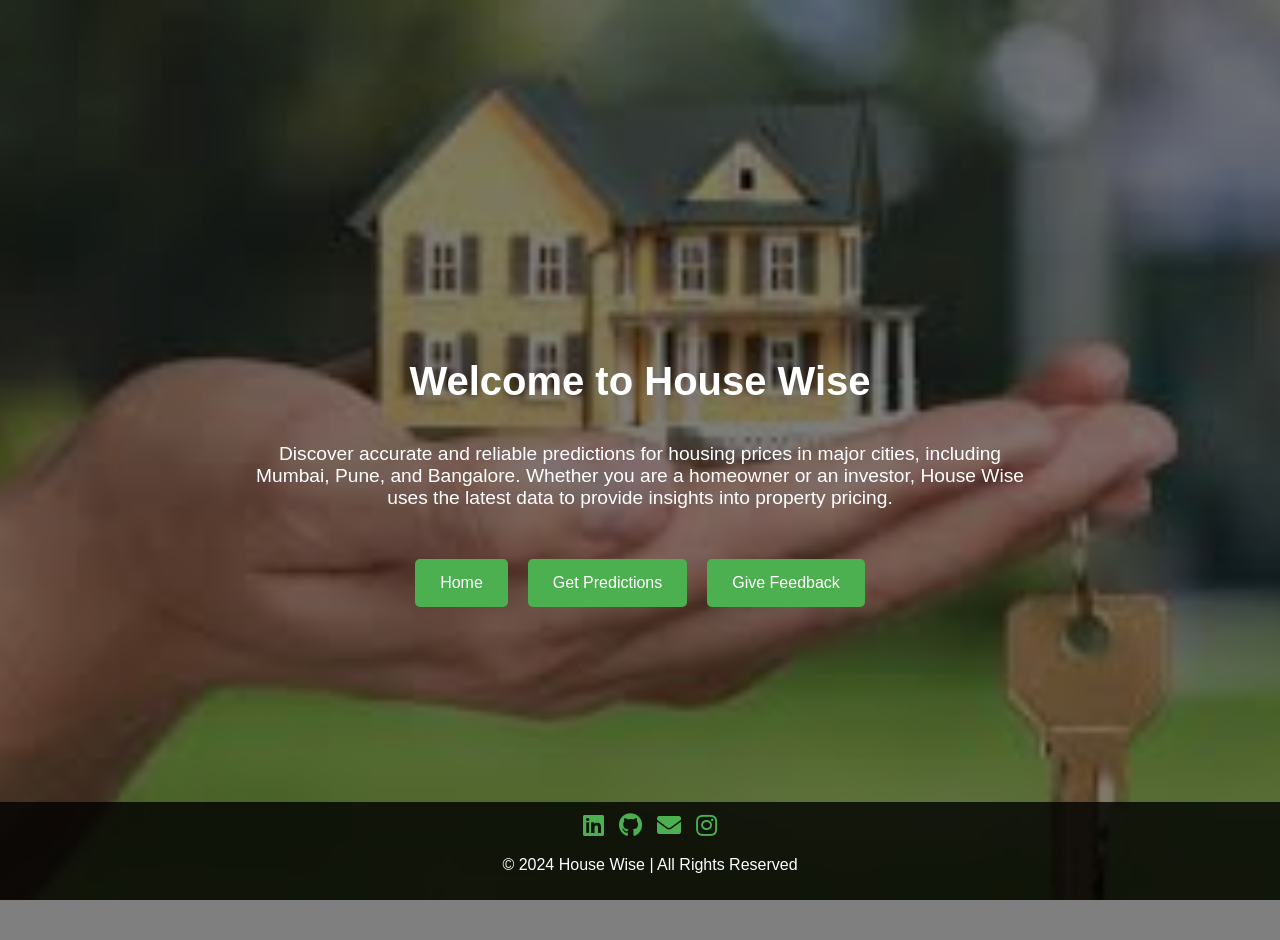
<file: index.html>
<!DOCTYPE html>
<html lang="en">
<head>
    <meta charset="UTF-8">
    <meta name="viewport" content="width=device-width, initial-scale=1.0">
    <title>Home - Predicting Housing Price</title>
    <link rel="stylesheet" href="style.css">

    <link rel="stylesheet" href="https://cdnjs.cloudflare.com/ajax/libs/font-awesome/5.15.4/css/all.min.css">
    <link rel="icon" href="logo.jpg" type="image/jpg"> 
</head>
<body>
    <div class="container">
        <h1 class="welcome-message">Welcome to House Wise</h1>
        <p class="description">
            Discover accurate and reliable predictions for housing prices in major cities, including Mumbai, Pune, and Bangalore. Whether you are a homeowner or an investor, House Wise uses the latest data to provide insights into property pricing.
        </p>
        <div class="buttons">
            <a href="index.html" class="button">Home</a>
            <a href="predict.html" class="button">Get Predictions</a>
            <a href="https://script.google.com/macros/s/AKfycbzlgugkAFyoZZlzMW5GW6oNcJteoq44W6PX9SJ9mH4bU1bcb0DLgf2cEvRfB59gDp9G/exec" class="button">Give Feedback</a>
          
        </div>
    </div>

    <footer id="contact">
        <div class="contact-details">
            <a href="https://www.linkedin.com/in/suresh-sherikar-320560333" target="_blank">
                <i class="fab fa-linkedin"></i>
            </a>
            <a href="https://github.com/Sureshkitty" target="_blank">
                <i class="fab fa-github"></i>
            </a>
            <a href="mailto:suresh.sherikar1712@gmail.com">
                <i class="fas fa-envelope"></i>
            </a>
            <a href="https://www.instagram.com/techie_suresh" target="_blank">
                <i class="fab fa-instagram"></i>
            </a>
        </div>
        
        <p>&copy; 2024 House Wise | All Rights Reserved</p>
    </footer>
</body>
</html>
</file>
<file: style.css>
body {
    margin: 0;
    font-family: Arial, sans-serif;
    color: #444;
    background: url('feedback1.jpeg') no-repeat center center fixed;
    background-size: cover;
}

@media (max-width: 600px) {
    body {
        background: url('home2.jpeg') no-repeat center center fixed;
        background-size: cover;
    }
}

.container {
    display: flex;
    flex-direction: column;
    align-items: center;
    justify-content: center;
    min-height: 100vh;
    background-color: rgba(0, 0, 0, 0.5); /* Dark overlay */
    color: white;
    text-align: center;
    padding: 20px;
}

.welcome-message {
    font-size: 2.5em;
    margin-bottom: 20px;
}

.description {
    font-size: 1.2em;
    margin-bottom: 30px;
    max-width: 800px;
}

.buttons {
    display: flex;
    flex-direction: row;
    gap: 20px;
    margin-top: 20px;
}

.button {
    background-color: #4CAF50;
    color: white;
    padding: 15px 25px;
    text-decoration: none;
    border-radius: 5px;
    font-size: 1em;
    transition: background-color 0.3s ease;
}

.button:hover {
    background-color: #45a049;
}

/* Style for navigation arrows */
.arrow {
    position: fixed;
    top: 50%;
    transform: translateY(-50%);
    background-color: rgba(0, 0, 0, 0.5);
    color: white;
    padding: 10px;
    border-radius: 50%;
    cursor: pointer;
    transition: background-color 0.3s ease;
    font-size: 24px;
}

.left-arrow {
    left: 20px;
}

.right-arrow {
    right: 20px;
}

.arrow:hover {
    background-color: #4CAF50;
}


footer {
    background-color: rgba(0, 0, 0, 0.8);
    padding: 10px;
    width: 100%;
    text-align: center;
    color: #fff;
    position: fixed;
    bottom: 0;
}

.contact-details {
    display: flex;
    justify-content: center;
    gap: 15px;
}

.contact-details a {
    color: #4CAF50;
    font-size: 24px;
    transition: color 0.3s ease;
}

.contact-details a:hover {
    color: #fff;
}
</file>
